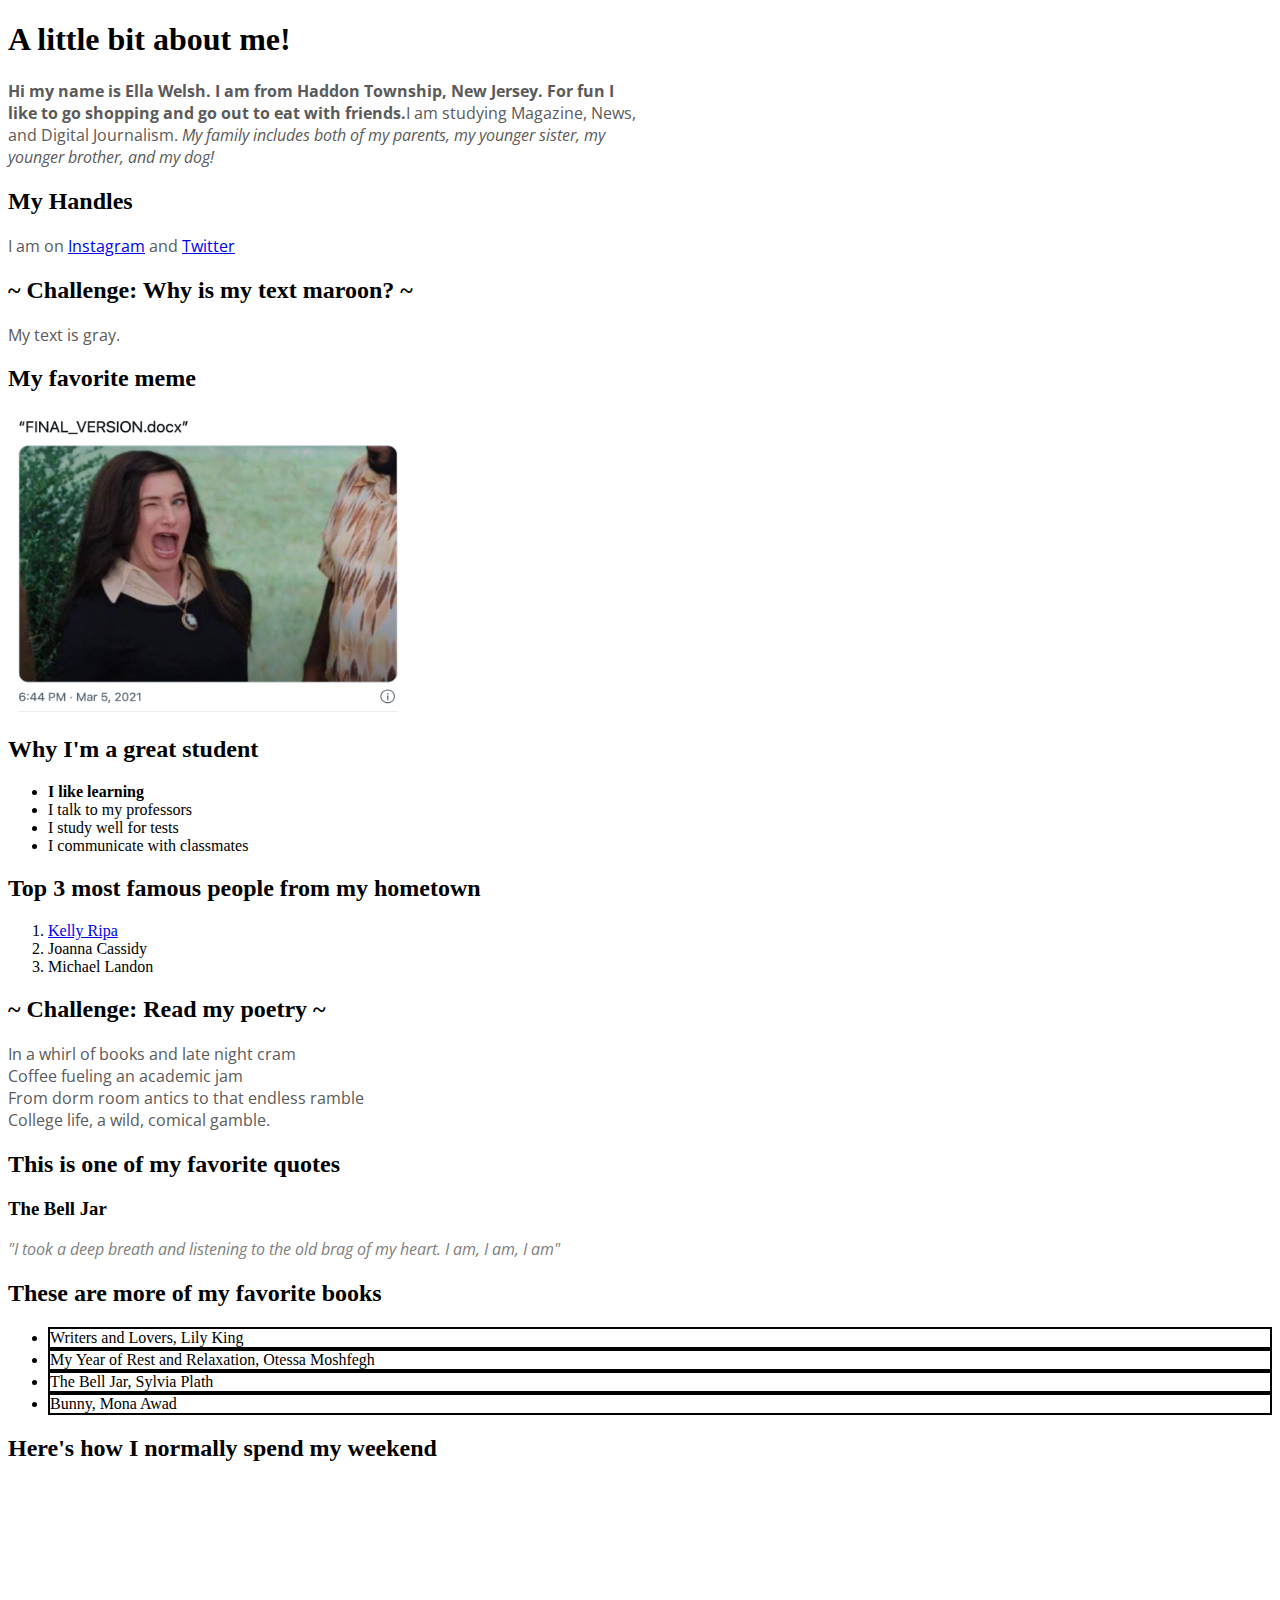
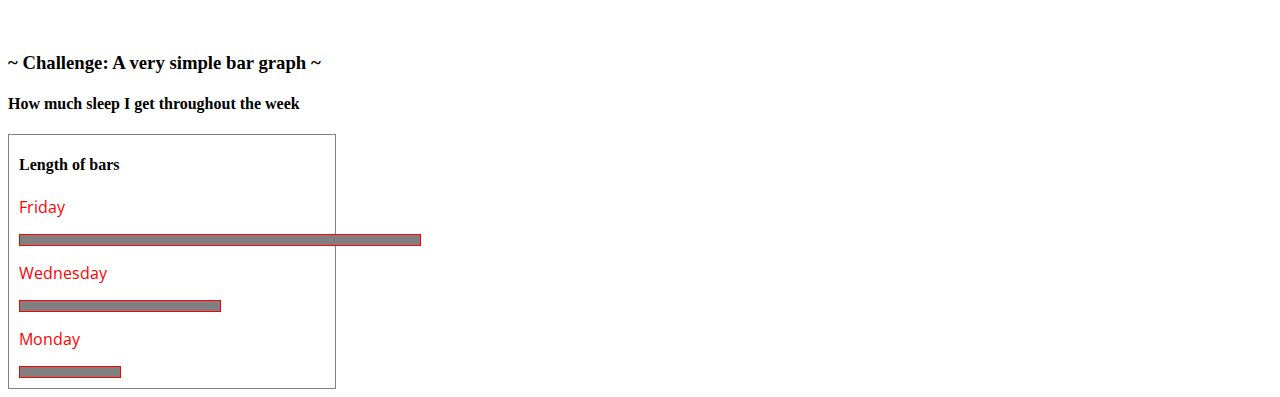
<file: basic.html>
<!-- Complete this worksheet in HTML and CSS. Instructions are as comments; you may use reference_sheet.html and the internet to jog your memory on HTML tags and CSS. -->

<!DOCTYPE html>
<html>
    <head>
        <meta charset="utf-8">
        <title>Basic HTML</title>
        <link href='https://fonts.googleapis.com/css?family=Open+Sans:300italic,400italic,600italic,400,300,600,700&subset=latin,latin-ext' rel='stylesheet' type='text/css'>
        
        <style>
            #byline {
                color: red;
                text-align: center;
            }

            .alert{
                height: 100px;
                width:auto;
                border:2px black;
                margin: 5px auto;
                text-align: center;
            }
            .warning{
                background:red;
            }
        
            p {
                color: #5A5A5A;
                font-size: 16px;
                font-family: 'Open Sans', serif;
                width: 50%;
            }
            #quote {
                color: gray;
                font-style: italic;
            }

            .book {
                border: 2px solid black;
            }

            #bargraph {
                border: 1px solid gray;
                padding-left: 10px;
                padding-bottom: 10px;
                width: 25%;
            }
            .bar_label {
                color: red;
            }
            #longest {
                width: 400px;
                height: 10px;
                background: gray;
                border: 1px solid red;
            }
            #longer {
                width: 200px;
                height: 10px;
                background: gray;
                border: 1px solid red;
            }
            #long {
                width: 100px;
                height: 10px;
                background: gray;
                border: 1px solid red;
            }

        </style>
    </head>
    
    <body>

        <h1>A little bit about me!</h1>
        
      
            <p><strong>Hi my name is Ella Welsh. I am from Haddon Township, New Jersey. For fun I like to go shopping and go out to eat with friends.</strong>I am studying Magazine, News, and Digital Journalism. <i>My family includes both of my parents, my younger sister, my younger brother, and my dog!</i></p>
       
        <!-- Include: a brief intro to yourself -- where you're from, what you like to do for fun, what you're studying, and who your community or family is. -->
        <!-- Tags to use: <p>, <strong>, <i> -->
        

        <h2>My Handles</h2>
    
        <p>I am on <a href="https://www.instagram.com/ellawelshh/">Instagram</a> and <a href="https://www.instagram.com/sophia__babcock/">Twitter</a></p>
        <!-- Include: at least two handles for your social media accounts -->
        <!-- Tags to use: <p>, <a> -->

    
        <h2> ~ Challenge: Why is my text maroon? ~</h2>
        <!-- Challenge! The text in your p tags is currently maroon. Figure out why and make it dark gray, using a hex code. (Hint: use google to find a hex code for a dark gray) When you're done, change the text in the <p> tag below to "My text is gray." -->
        <p>My text is gray.</p>


        <h2>My favorite meme </h2> 
            <img src="large_wink.png" alt="Katherine Hahn winking, this image became an internet meme" height="300px" width="400px">
        <!-- Include: "large_wink.png" as an image -->
        <!-- Tags to use: <img> -->
        <!-- Hint! Use 'reference_sheet.html', which you downloaded with this file, to remember how to include an image. -->

    
        <h2>Why I'm a great student</h2>
        <ul>
                <li><strong>I like learning</strong></li>
                <li>I talk to my professors</li>
                <li>I study well for tests</li>
                <li>I communicate with classmates</li>
            </ul>
       
        <!-- Include: Use 'reference_sheet.html' to figure out how to add an unordered list here -->
        <!-- Tags to use: <ul>, <li>, <strong> -->
        
    
        <h2>Top 3 most famous people from my hometown</h2>
        <ol>
            <li><a href="https://en.wikipedia.org/wiki/Kelly_RipaKelly Ripa" target="_blank"> Kelly Ripa</a>
            <li>Joanna Cassidy</li>
            <li>Michael Landon</li>
        </ol>
        <!-- Include: an ordered list -->
        <!-- Tags to use: <ol>, <li>, <a> -->


<h2> ~ Challenge: Read my poetry ~ </h2>
            <p>In a whirl of books and late night cram<br>Coffee fueling an academic jam<br>From dorm room antics to that endless ramble<br>College life, a wild, comical gamble.</p>

        <!-- Challenge! Use the internet to figure out what a <br> tag is. Write a short poem about your college experience so far. -->
        <!-- Tags to use: <p> tags for your lines of poetry, and at least two <br> tags -->
    

<h2>This is one of my favorite quotes</h2>
<h3>The Bell Jar</h3>
            <p id="quote">"I took a deep breath and listening to the old brag of my heart. I am, I am, I am"</p>

    
        <!-- Include: a quote from a book -- quote should be in italics and gray, title of source should be in an <h3> tag -->
        <!-- Tags to use: <h3>, <p> with an id named 'quote' that is styled in the <style> section -->


<h2>These are more of my favorite books</h2>
            <ul>
                <li class="book">Writers and Lovers, Lily King</li>
                <li class="book">My Year of Rest and Relaxation, Otessa Moshfegh</li>
                <li class="book">The Bell Jar, Sylvia Plath</li>
                <li class="book">Bunny, Mona Awad</li>
            </ul>
      
        <!-- Include: an unordered list of at least three books, list items should have a border -->
        <!-- Tags to use: <ul>, <li> with classes named 'book' that is styled in the <style> section -->
        

<h2>Here's how I normally spend my weekend</h2>
            <iframe title="Time spent on the weekend (hrs)" aria-label="Bar chart" id="datawrapper-chart-hvVbI" src="https://datawrapper.dwcdn.net/hvVbI/1/" scrolling="no" frameborder="0" style="width: 0; min-width: 100% !important; border: none;" height="147" data-external="1"></iframe><script type="text/javascript">!function(){"use strict";window.addEventListener("message",(function(a){if(void 0!==a.data["datawrapper-height"]){var e=document.querySelectorAll("iframe");for(var t in a.data["datawrapper-height"])for(var r=0;r<e.length;r++)if(e[r].contentWindow===a.source){var i=a.data["datawrapper-height"][t]+"px";e[r].style.height=i}}}))}();
</script></iframe>


        <!-- Include: a complete Datawrapper chart (you can make up data) showing what you normally spend time on over the weekend; must include all requirements of a complete chart (hed, subhed, intentional colors, byline, etc.) -->
        <!-- Tags to use: <iframe> -->


        <h3>~ Challenge: A very simple bar graph ~</h3>
        <!-- Challenge! Add CSS styles to '#longer' and '#long' to make the bar graph look like it's ordered from longest to shortest. You may also change the h4 text and the p text to make this simple bar chart reflect real (or fake) data. -->

        <h4>How much sleep I get throughout the week</h4>

        <div id="bargraph">
            <h4>Length of bars</h4>
            <p class="bar_label">Friday</p>
            <div id="longest"></div>
            <p class="bar_label">Wednesday</p>
            <div id="longer"></div>
            <p class="bar_label">Monday</p>
            <div id="long"></div>
        </div>
     
    </body>
</html>
</file>
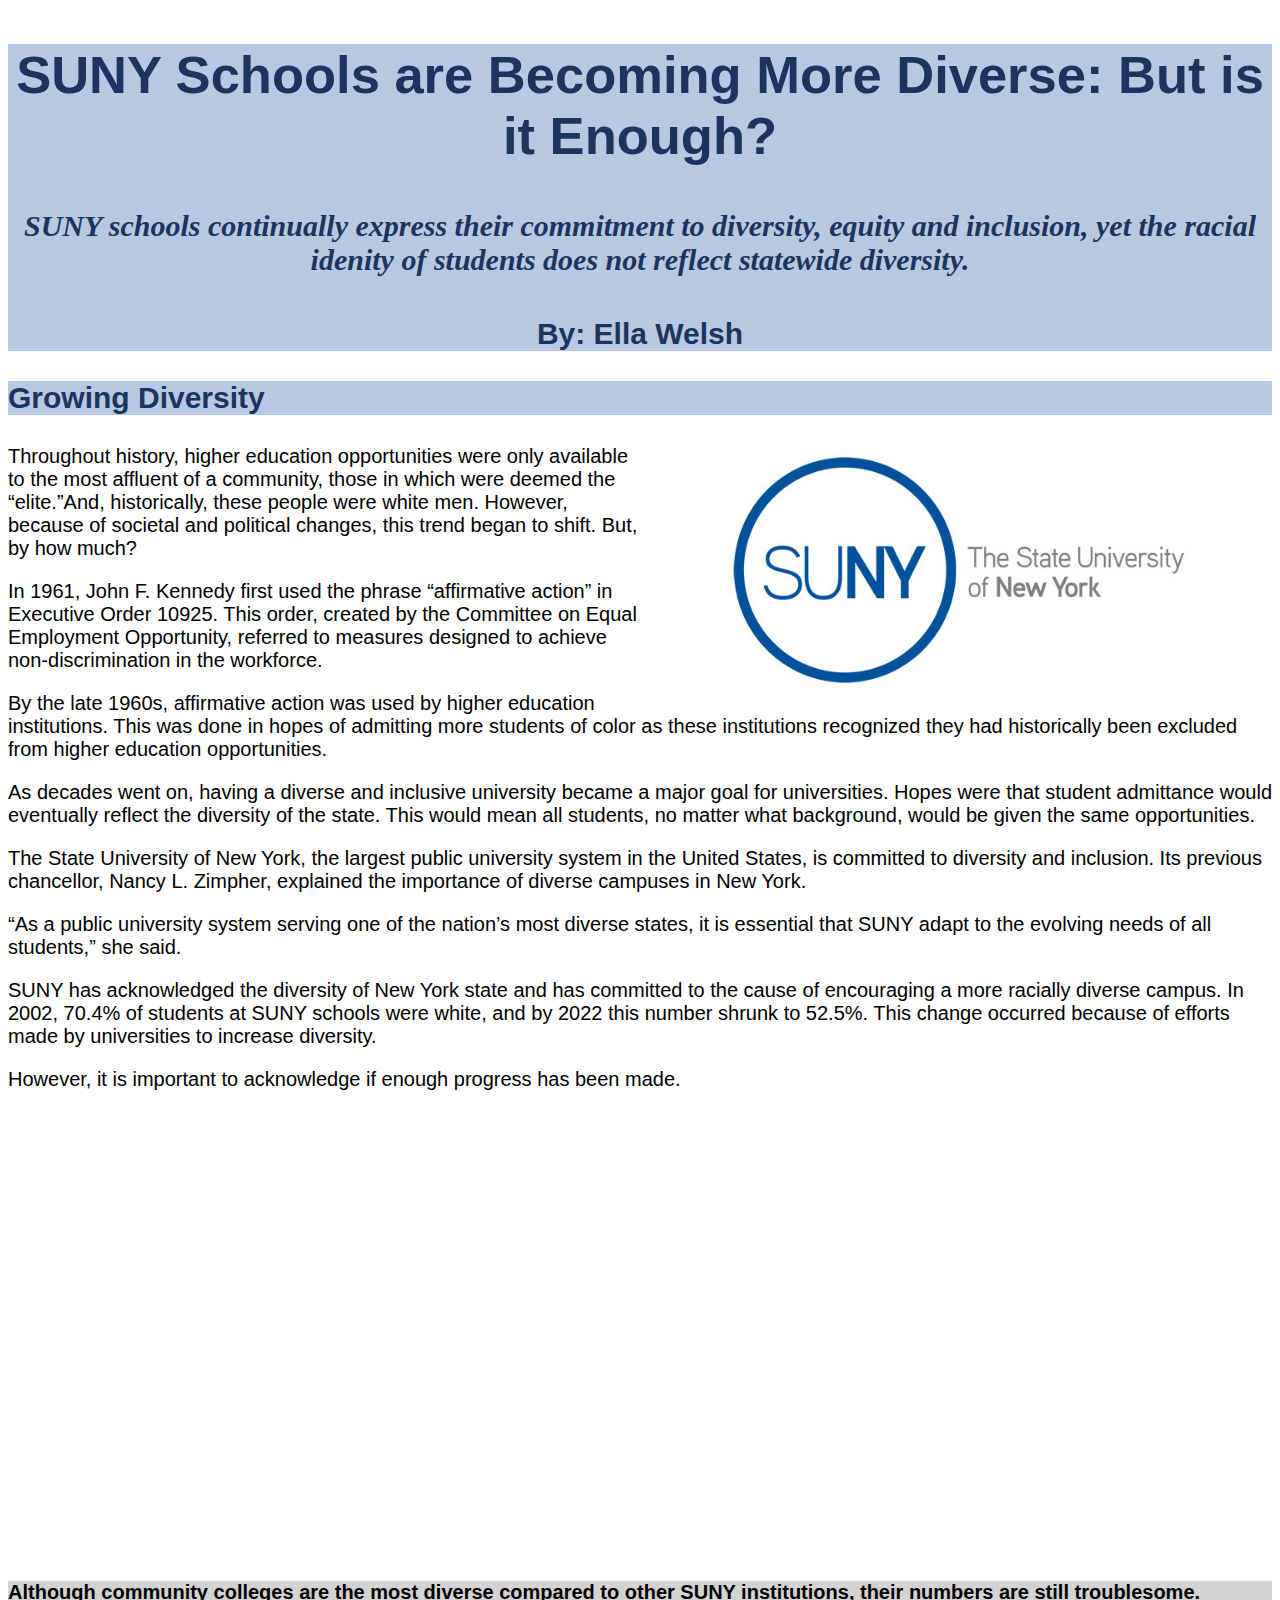
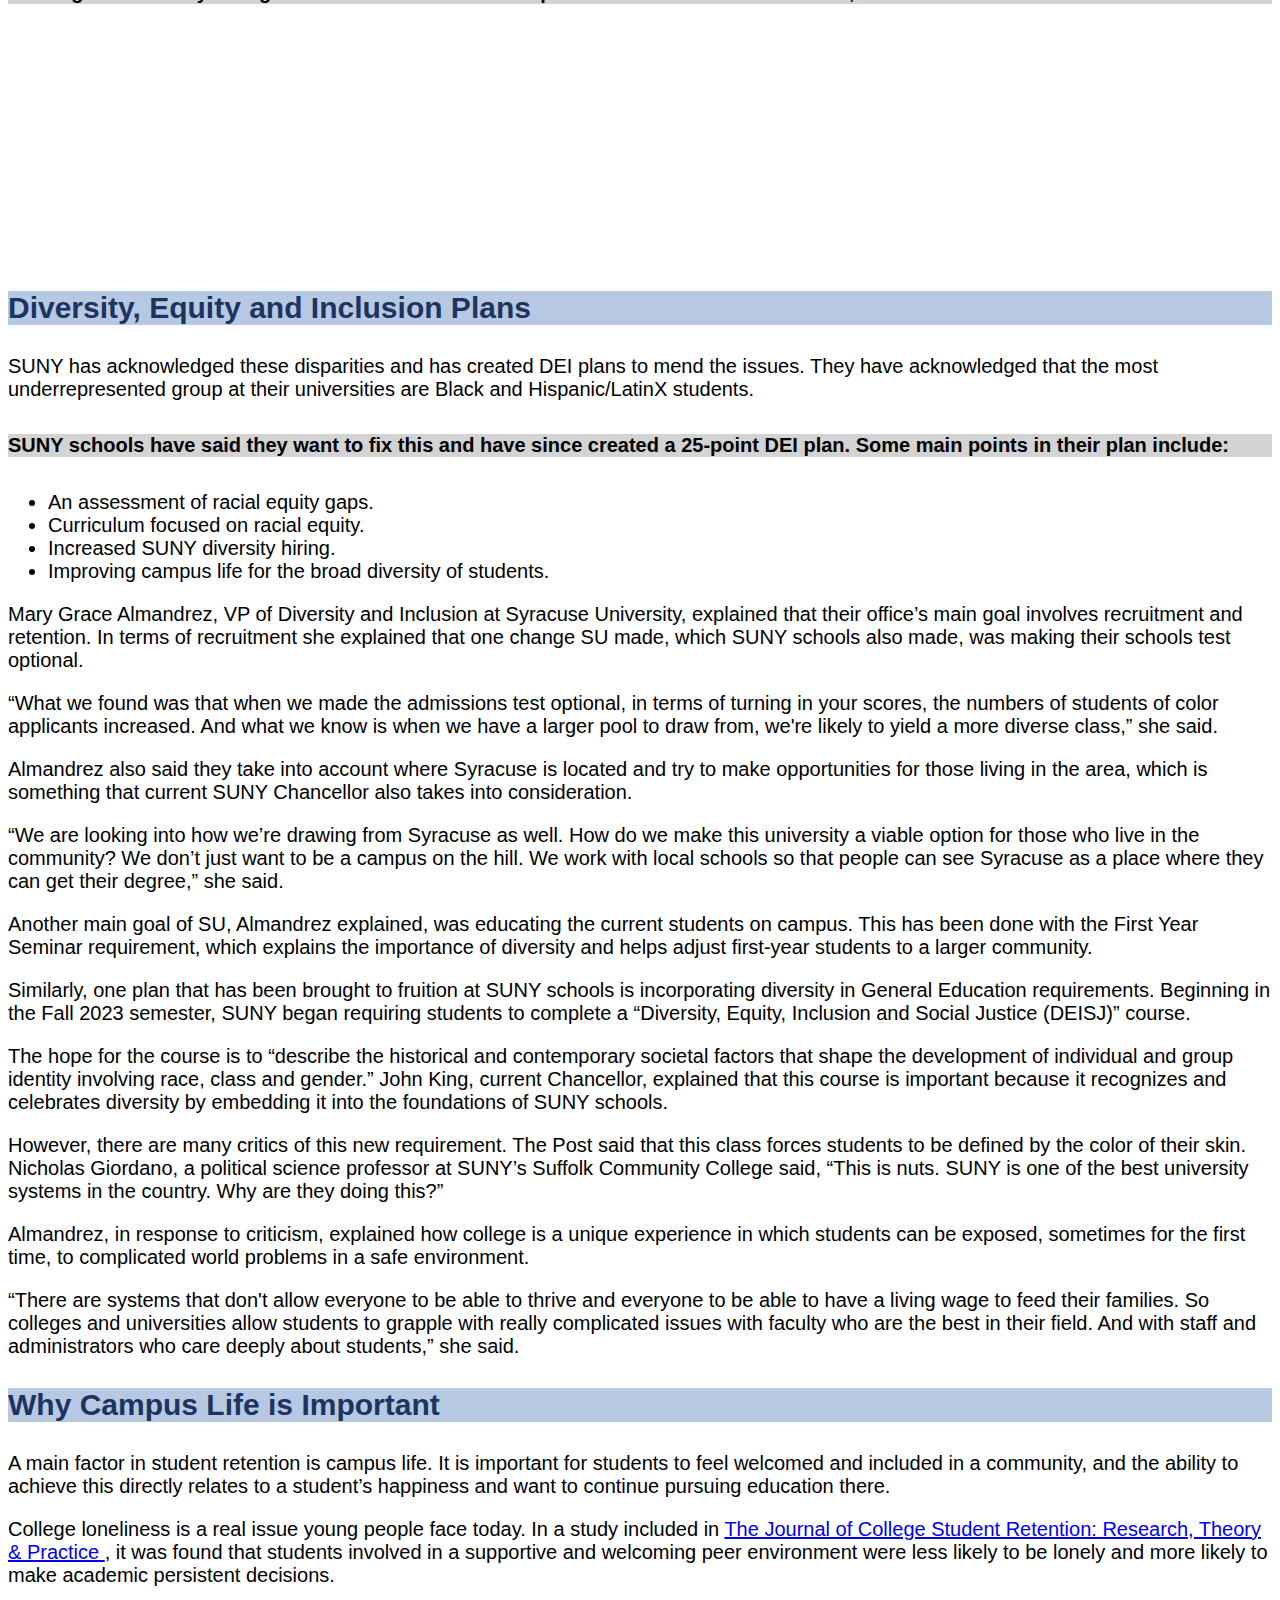
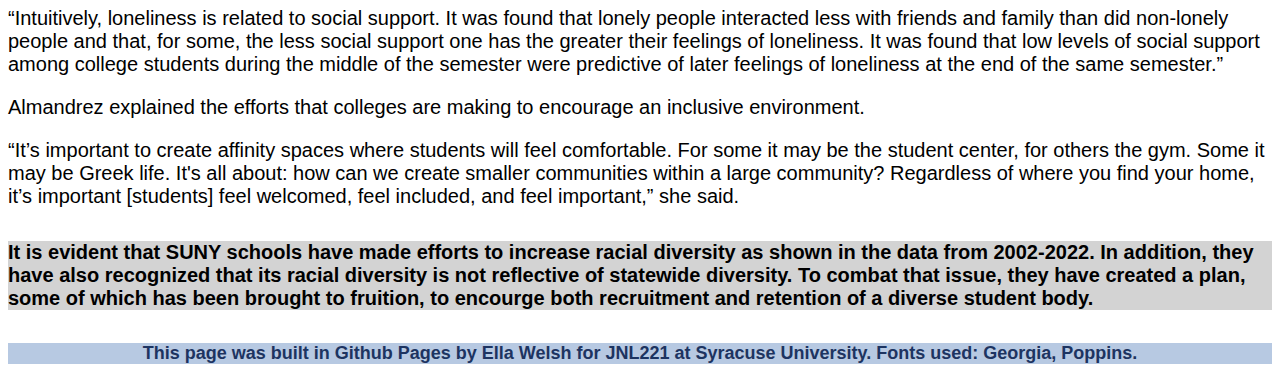
<file: final.html>
<!-- This is the completed HTML page for our final project template. -->

<!DOCTYPE html>
<html lang="en">
	<head>
		<title>Final project template: HTML</title>
		<!-- Required meta tags -->
		<meta charset="utf-8">
		<meta name="viewport" content="width=device-width, initial-scale=1">

		<!-- Link tag for CSS -->
		<link rel="stylesheet" type="text/css" href="final.css">

		<!-- Google font: Poppins -->
		<link rel="preconnect" href="https://fonts.googleapis.com">
<link rel="preconnect" href="https://fonts.gstatic.com" crossorigin>
<link href="https://fonts.googleapis.com/css2?family=Roboto:wght@100&display=swap" rel="stylesheet">

		
	</head>
		
	<body>
		</section>
		<section class="header"> 
			<h2> SUNY Schools are Becoming More Diverse: But is it Enough?</h2>
			<h4> SUNY schools continually express their commitment to diversity, equity and inclusion, yet the racial idenity of students does not reflect statewide diversity. </h4>
			<h3> By: Ella Welsh </h3>
		</section>

		<section>
			<h3>Growing Diversity</h3>
			<!-- Add image below this comment -->
			<img src="SUNY.png" alt="The State University of New York logo" height="250px" width="500px">

<p>Throughout history, higher education opportunities were only available to the most affluent of a community, those in which were deemed the “elite.”And, historically, these people were white men. However, because of societal and political changes, this trend began to shift. But, by how much? 
</p>

<p>In 1961, John F. Kennedy first used the phrase “affirmative action” in Executive Order 10925. This order, created by the Committee on Equal Employment Opportunity, referred to measures designed to achieve non-discrimination in the workforce. </p> 

<p>By the late 1960s, affirmative action was used by higher education institutions. This was done in hopes of admitting more students of color as these institutions recognized they had historically been excluded from higher education opportunities. 
 </p> 

<p>As decades went on, having a diverse and inclusive university became a major goal for universities. Hopes were that student admittance would eventually reflect the diversity of the state. This would mean all students, no matter what background, would be given the same opportunities.
 </p>

<p>The State University of New York, the largest public university system in the United States, is committed to diversity and inclusion. Its previous chancellor, Nancy L. Zimpher, explained the importance of diverse campuses in New York.  </p>

<p>“As a public university system serving one of the nation’s most diverse states, it is essential that SUNY adapt to the evolving needs of all students,” she said. 
 </p>

 <p>SUNY has acknowledged the diversity of New York state and has committed to the cause of encouraging a more racially diverse campus. In 2002, 70.4% of students at SUNY schools were white, and by 2022 this number shrunk to 52.5%. This change occurred because of efforts made by universities to increase diversity.</p>

 <p>However, it is important to acknowledge if enough progress has been made.</p>

</section>
		<iframe title="SUNY Community Institutions have made the most change in terms of racial diversity. " aria-label="Interactive line chart" id="datawrapper-chart-Vmfml" src="https://datawrapper.dwcdn.net/Vmfml/6/" scrolling="no" frameborder="0" style="width: 0; min-width: 100% !important; border: none;" height="433" data-external="1"></iframe><script type="text/javascript">!function(){"use strict";window.addEventListener("message",(function(a){if(void 0!==a.data["datawrapper-height"]){var e=document.querySelectorAll("iframe");for(var t in a.data["datawrapper-height"])for(var r=0;r<e.length;r++)if(e[r].contentWindow===a.source){var i=a.data["datawrapper-height"][t]+"px";e[r].style.height=i}}}))}();
</script>
<br> 
<h5>Although community colleges are the most diverse compared to other SUNY institutions, their numbers are still troublesome.
<br>
</h5>

<iframe title="SUNY schools are not reflecting state diversity. " aria-label="Grouped Bars" id="datawrapper-chart-f9Hjj" src="https://datawrapper.dwcdn.net/f9Hjj/1/" scrolling="no" frameborder="0" style="width: 0; min-width: 100% !important; border: none;" height="219" data-external="1"></iframe><script type="text/javascript">!function(){"use strict";window.addEventListener("message",(function(a){if(void 0!==a.data["datawrapper-height"]){var e=document.querySelectorAll("iframe");for(var t in a.data["datawrapper-height"])for(var r=0;r<e.length;r++)if(e[r].contentWindow===a.source){var i=a.data["datawrapper-height"][t]+"px";e[r].style.height=i}}}))}();
</script>

		<section>
			<h3>Diversity, Equity and Inclusion Plans</h3>
			<p>
				SUNY has acknowledged these disparities and has created DEI plans to mend the issues. They have acknowledged that the most underrepresented group at their universities are Black and Hispanic/LatinX students. 
			</p>
			<div class="list">
				<h5>
				SUNY schools have said they want to fix this and have since created a 25-point DEI plan. Some main points in their plan include:</h5>
				<ul> 
					<li>An assessment of racial equity gaps.</li>
					<li>Curriculum focused on racial equity.</li> 
					<li>Increased SUNY diversity hiring.</li>
					<li>Improving campus life for the broad diversity of students.</li>
				</ul>
			</p>

			</h5>

			<p>
				Mary Grace Almandrez, VP of Diversity and Inclusion at Syracuse University, explained that their office’s main goal involves recruitment and retention. In terms of recruitment she explained that one change SU made, which SUNY schools also made, was making their schools test optional. 
			</p>
			<p>
				“What we found was that when we made the admissions test optional, in terms of turning in your scores, the numbers of students of color applicants increased. And what we know is when we have a larger pool to draw from, we're likely to yield a more diverse class,” she said. 
			</p>
			<p>
				Almandrez also said they take into account where Syracuse is located and try to make opportunities for those living in the area, which is something that current SUNY Chancellor also takes into consideration.
				</p>

			<p>
			“We are looking into how we’re drawing from Syracuse as well. How do we make this university a viable option for those who live in the community? We don’t just want to be a campus on the hill. We work with local schools so that people can see Syracuse as a place where they can get their degree,” she said. </p>

			<p>
			Another main goal of SU, Almandrez explained, was educating the current students on campus. This has been done with the First Year Seminar requirement, which explains the importance of diversity and helps adjust first-year students to a larger community. 
		</p>

		<p>
			Similarly, one plan that has been brought to fruition at SUNY schools is incorporating diversity in General Education requirements. Beginning in the Fall 2023 semester, SUNY began requiring students to complete a “Diversity, Equity, Inclusion and Social Justice (DEISJ)” course.
		</p>

		<p>
			The hope for the course is to “describe the historical and contemporary societal factors that shape the development of individual and group identity involving race, class and gender.” John King, current Chancellor, explained that this course is important because it recognizes and celebrates diversity by embedding it into the foundations of SUNY schools.
		</p>

		<p>
			However, there are many critics of this new requirement. The Post said that this class forces students to be defined by the color of their skin. Nicholas Giordano, a political science professor at SUNY’s Suffolk Community College said, “This is nuts. SUNY is one of the best university systems in the country. Why are they doing this?”
		</p>

		<p>
			Almandrez, in response to criticism, explained how college is a unique experience in which students can be exposed, sometimes for the first time, to complicated world problems in a safe environment.
		</p>

		<p>
			“There are systems that don't allow everyone to be able to thrive and everyone to be able to have a living wage to feed their families. So colleges and universities allow students to grapple with really complicated issues with faculty who are the best in their field. And with staff and administrators who care deeply about students,” she said. 
		</p>

		</section>
		

			<!-- Add responsive Datawrapper element below this comment. -->

			
		</section>
		<section>
			<h3>Why Campus Life is Important</h3>
			<p>A main factor in student retention is campus life. It is important for students to feel welcomed and included in a community, and the ability to achieve this directly relates to a student’s happiness and want to continue pursuing education there. 
			</p>
			<p>
				College loneliness is a real issue young people face today. In a study included in <a href="https://journals.sagepub.com/doi/epdf/10.2190/A465-356M-7652-783R">The Journal of College Student Retention: Research, Theory & Practice </a> , it was found that students involved in a supportive and welcoming peer environment were less likely to be lonely and more likely to make academic persistent decisions. 
			</p>
			<p>
				“Intuitively, loneliness is related to social support. It was found that lonely people interacted less with friends and family than did non-lonely people and that, for some, the less social support one has the greater their feelings of loneliness. It was found that low levels of social support among college students during the middle of the semester were predictive of  later feelings of loneliness at the end of the same semester.”
			</p>
			<p>
				Almandrez explained the efforts that colleges are making to encourage an inclusive environment. 
			</p>
			<p>
				“It’s important to create affinity spaces where students will feel comfortable. For some it may be the student center, for others the gym. Some it may be Greek life. It's all about: how can we create smaller communities within a large community? Regardless of where you find your home, it’s important [students] feel welcomed, feel included, and feel important,” she said.
			</p>
			<h5> 
				It is evident that SUNY schools have made efforts to increase racial diversity as shown in the data from 2002-2022. In addition, they have also recognized that its racial diversity is not reflective of statewide diversity. To combat that issue, they have created a plan, some of which has been brought to fruition, to encourge both recruitment and retention of a diverse student body. 
			</h5>


		</section>
		<div class="footer">
			<p>This page was built in Github Pages by Ella Welsh for JNL221 at Syracuse University. Fonts used: Georgia, Poppins.</p>
		</div>
	</body>
</html>
</file>
<file: final.css>
/*This is the CSS page for our final template.*/

.footer p { /* This is how you add styles for only the p text within the footer. */
	background-color: #B7C9E2;
	color: #1D3461;
	text-align: center;
	font-size: 18px;
	font-weight: bold;
	margin-bottom: 0;
}
p{
	font-family: 'Georgia', sans-serif; 
	font-size: 20px;
}
.header {
	height: auto;
	font-weight: bold;
	font-size: 35px;
	text-align: center;
	font-family: 'Georgia', sans-serif;
	background-color: #B7C9E2;
	color: #1D3461;
}
h4 {
	font-style: italic;
	font-size: 30px;
	font-family: 'Georgia', serif;
	background-color:#B7C9E2;
}
h3 {
	font-size: 30px;
	font-family: 'Georgia', sans-serif;
	color: #1D3461;
	background-color:#B7C9E2;
}
h5 {
	font-size: 20px;
	font-family: 'Georgia', sans-serif;
	background-color: lightgray;
}

img{
	margin-right: 5%;
	margin-left: 5%;
	float: right;
}
.list {
	font-family: 'Georgia', sans-serif;
	font-size: 20px;
}
/*Don't worry about this section yet*/
@media only screen and (max-width: 1000px)
{
 .list {
 	float: none;
 	min-width: 90%;
 	margin-left: 10px;
 	margin-bottom: 30px;
 	margin-top: 30px;
 }
 iframe {
 	min-width: 90%;
 	margin-right: 10px;
 }
 .footer {
 	background-color: #B7C9E2;
 }
img{
	float: none;
	width: 450px;
	height: 220px;
}
}
</file>
